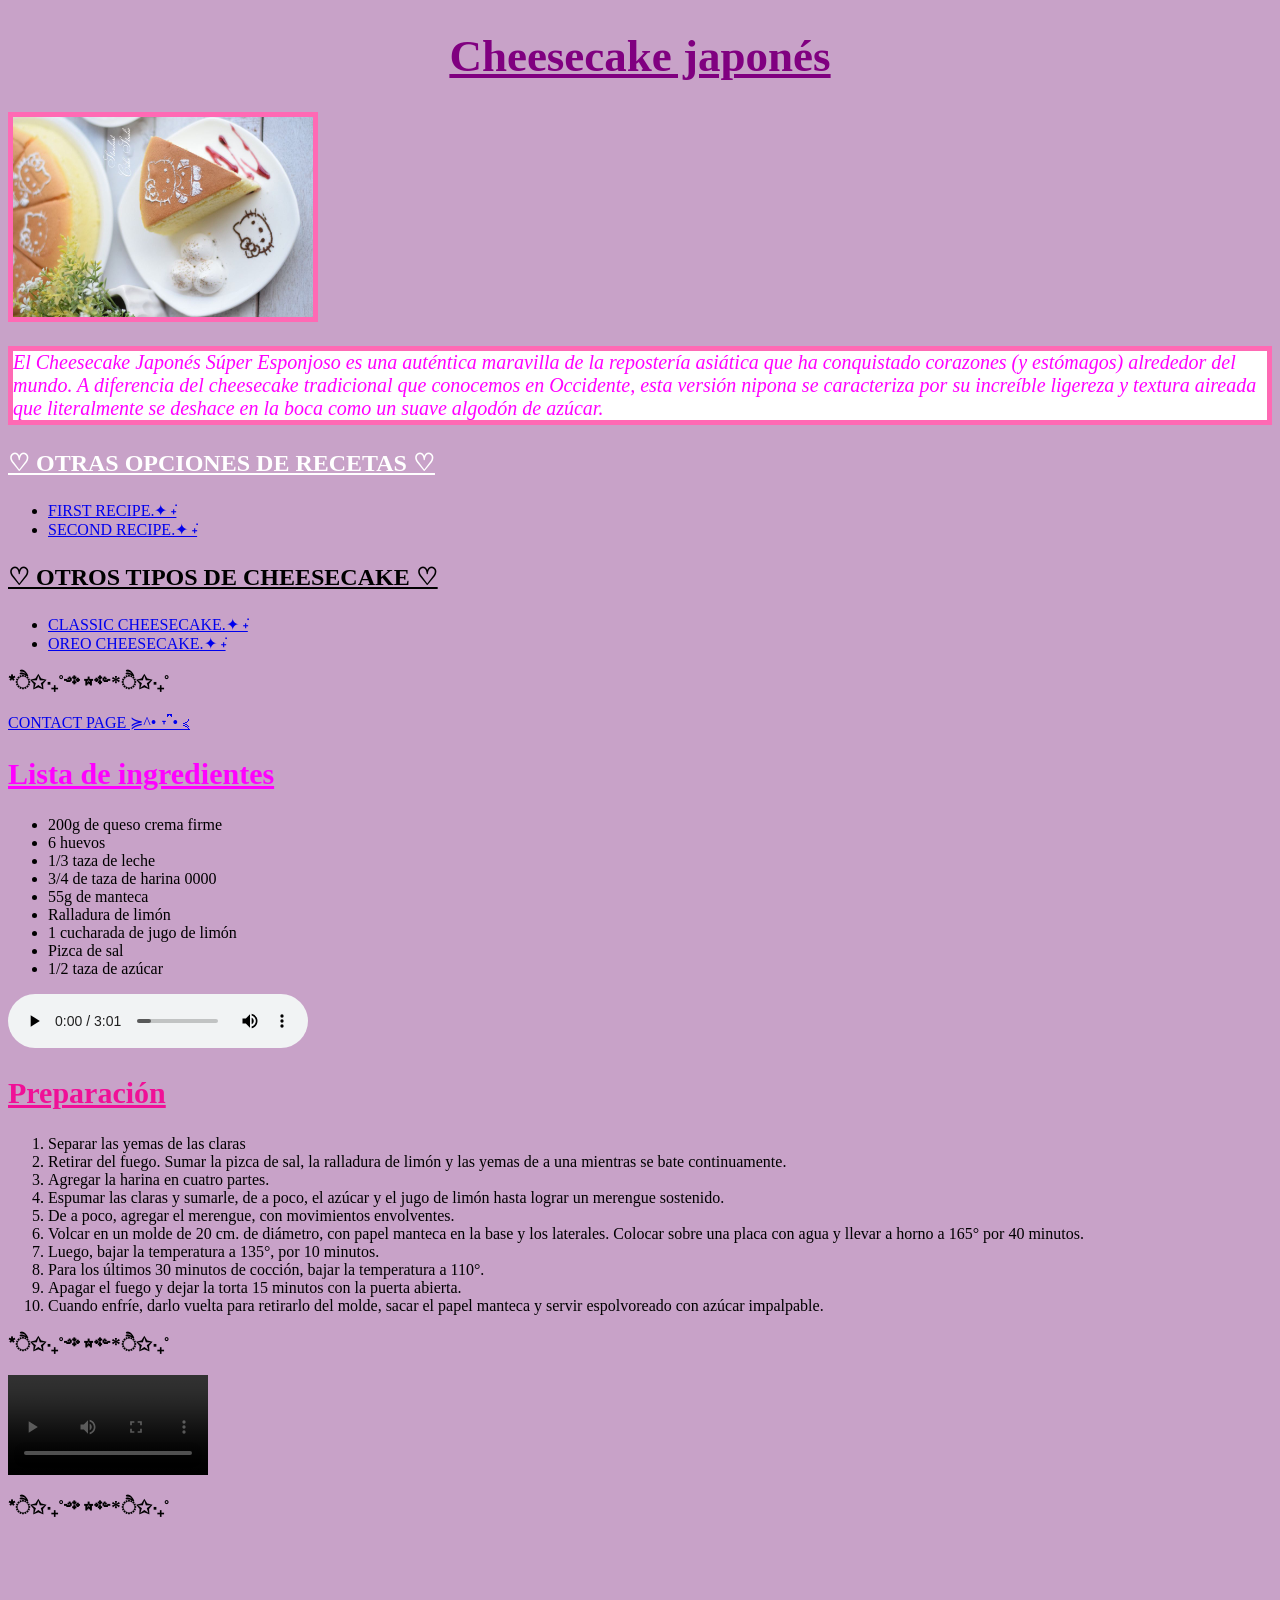
<file: FRONT 2026/index.html>
<!DOCTYPE html>
<html lang="en" dir="ltr">
  <head>
    <meta charset="utf-8">
    <title>Cheesecake japonés</title>
    <link rel="stylesheet" href="./css/kittystyles.css">
    </head>

    <body>

<h1 class="pretty lines omg">Cheesecake japonés</h1>

<img class="marco" src="./pics/Cotton Cheese Cake.jpg" width="300" height="200"alt=>
<p class="pe magenta cute bg marco">El Cheesecake Japonés Súper Esponjoso es una auténtica maravilla de la repostería asiática que ha conquistado corazones (y estómagos) alrededor del mundo. A diferencia del cheesecake tradicional que conocemos en Occidente, esta versión nipona se caracteriza por su increíble ligereza y textura aireada que literalmente se deshace en la boca como un suave algodón de azúcar.

</p>

  <h3 class="white lines yes">♡ OTRAS OPCIONES DE RECETAS ♡ </h3>
<ul>
  <li> <a target="_blank" href="https://saboresymomentos.es/cheesecake-japones-souffle-japanese-cheesecake/">FIRST RECIPE.✦ ݁˖</a> </li>
  <li> <a target="_blank" href="https://cocinaconcoqui.com/cheesecake-japones/">SECOND RECIPE.✦ ݁˖</a> </li>
  </ul>
  <h3 class="lines yes"> ♡ OTROS TIPOS DE CHEESECAKE ♡ </h3>
<ul>
  <li> <a target="_blank" href="https://alicante.com.ar/receta/201-receta-cheesecake/">CLASSIC CHEESECAKE.✦ ݁˖</a> </li>
  <li> <a target="_blank" href="https://es.cravingsjournal.com/cheesecake-de-oreo/#google_vignette">OREO CHEESECAKE.✦ ݁˖</a> </li>
</ul>
<h3>*ੈ✩‧₊˚༺☆༻*ੈ✩‧₊˚</h3>
<a href="contactos.html">CONTACT PAGE ≽^• ˕ • ྀི≼</a>

  <h2 class="magenta lines no" >Lista de ingredientes</h2>
  <ul>
    <li>200g de queso crema firme</li>
    <li>6 huevos</li>
    <li>1/3 taza de leche</li>
    <li>3/4 de taza de harina 0000</li>
    <li>55g de manteca</li>
    <li>Ralladura de limón</li>
    <li>1 cucharada de jugo de limón</li>
    <li>Pizca de sal</li>
    <li>1/2 taza de azúcar</li>
  </ul>

  <audio controls loop>
    <source src="./mp3/aventure-lofi-chill-background-music-508269.mp3"audio/mpeg">
  </audio>



  <h2 class="pink lines no" >Preparación</h2>

<ol>


<li>Separar las yemas de las claras</li>


<li>Retirar del fuego. Sumar la pizca de sal, la ralladura de limón y las yemas de a una mientras se bate continuamente.</li>



<li>Agregar la harina en cuatro partes.</li>


<li>Espumar las claras y sumarle, de a poco, el azúcar y el jugo de limón hasta lograr un merengue sostenido.</li>



<li>De a poco, agregar el merengue, con movimientos envolventes.</li>



<li>Volcar en un molde de 20 cm. de diámetro, con papel manteca en la base y los laterales. Colocar sobre una placa con agua y llevar a horno a 165° por 40 minutos.</li>



<li>Luego, bajar la temperatura a 135°, por 10 minutos.</li>



<li>Para los últimos 30 minutos de cocción, bajar la temperatura a 110°.</li>



<li>Apagar el fuego y dejar la torta 15 minutos con la puerta abierta.</li>



<li>Cuando enfríe, darlo vuelta para retirarlo del molde, sacar el papel manteca y servir espolvoreado con azúcar impalpable.</li>

</ol>

<h3>*ੈ✩‧₊˚༺☆༻*ੈ✩‧₊˚</h3>



<video controls width="200">
  <source src="./mp4/ssstik.io_1778692305417.mp4" type="video/mp4">
</video>
<h3>*ੈ✩‧₊˚༺☆༻*ੈ✩‧₊˚</h3>

<iframe 
  src="https://www.google.com/maps/embed?pb=!1m18!1m12!1m3!1d3241.747!2d139.701!3d35.659!2m3!1f0!2f0!3f0!3m2!1i1024!2i768!4f13.1!3m3!1m2!1s0x60188b9f8b8b8b8b%3A0x1234567890abcdef!2sThe%20Cheesecake%20Club%20Japan!5e0!3m2!1sen!2sjp!4v1699999"
  width="100%"
  height="400"
  style="border:0;"
  loading="lazy">
</iframe>



</body>
</html>
</file>
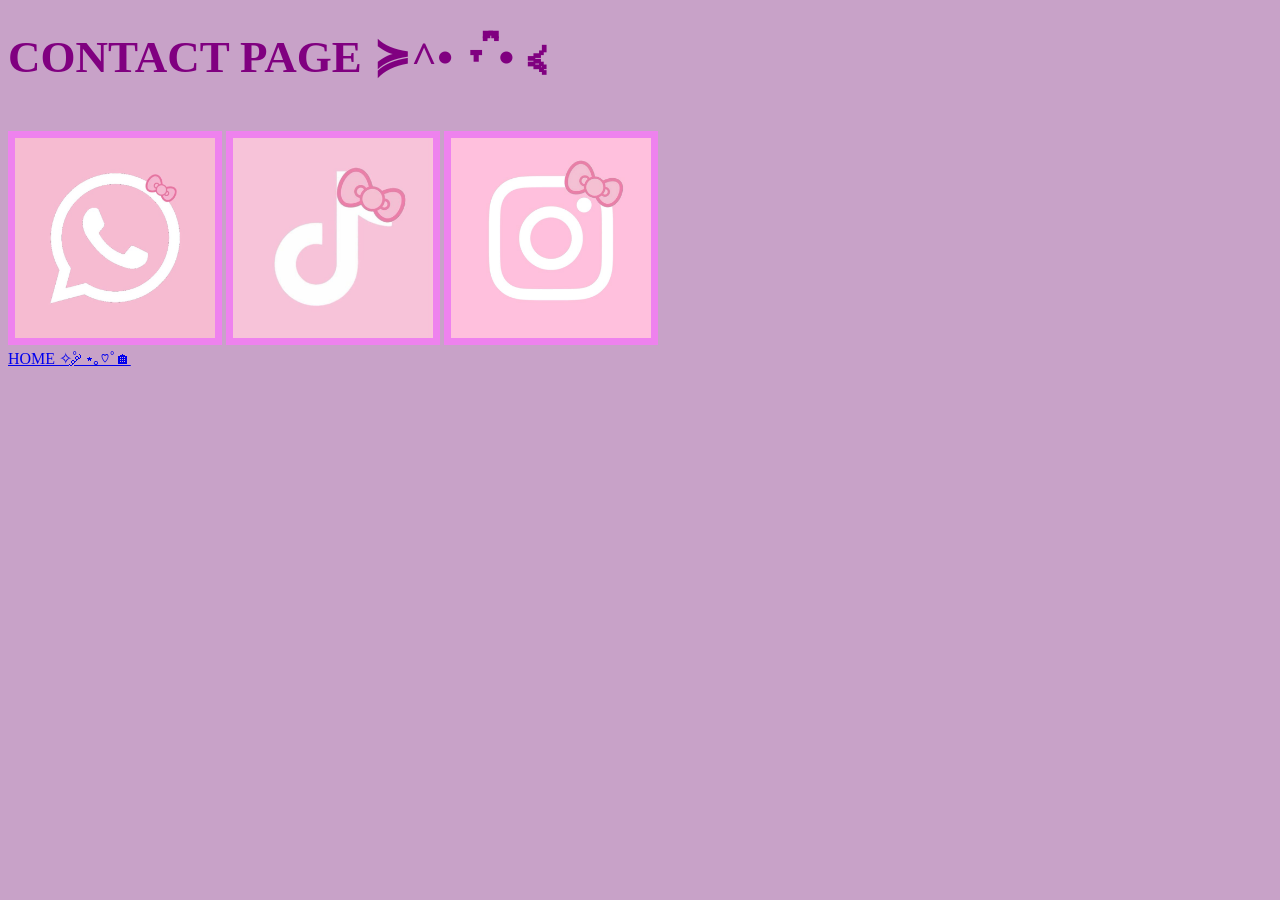
<file: FRONT 2026/contactos.html>
<!DOCTYPE html>
<html lang="en" dir="ltr">
  <head>
    <meta charset="utf-8">
    <title>CONTACT PAGE</title>
    <link rel="stylesheet" href="./css/kittystyles.css">
  </head>
  <body>
    <h1 class="omg">CONTACT PAGE ≽^• ˕ • ྀི≼</h1>
    <br>
    <img class="marquitos" src="./pics/wsp icon.jpg" width="200" height="200"alt=>
    <img class="marquitos" src="./pics/tiktok icon.jpg" width="200" height="200"alt=>
    <img class="marquitos" src="./pics/instagram icon.jpg" width="200" height="200"alt=>

    <br>

    <a href="index.html">HOME ✧˚ ༘ ⋆｡♡˚🏠︎</a>

  </body>
</html>
</file>
<file: FRONT 2026/css/kittystyles.css>
body { background-color: #C8A2C8; }
.pink { color: #F01097 }
.magenta { color: magenta }
.marco { border: 5px solid #FF69B4;
        width="300";
        height="200" }
h1 { color: purple }
.white { color: white }
.pretty { text-align: center }
.marquitos { border: 7px solid violet }
.lines { text-decoration: underline }
.omg { font-size: 45px }
.yes { font-size: 24px }
.no {font-size: 30px }
.pe {font-size: 20px }
.cute {font-style: italic }
.bg {background-color: white }
</file>
